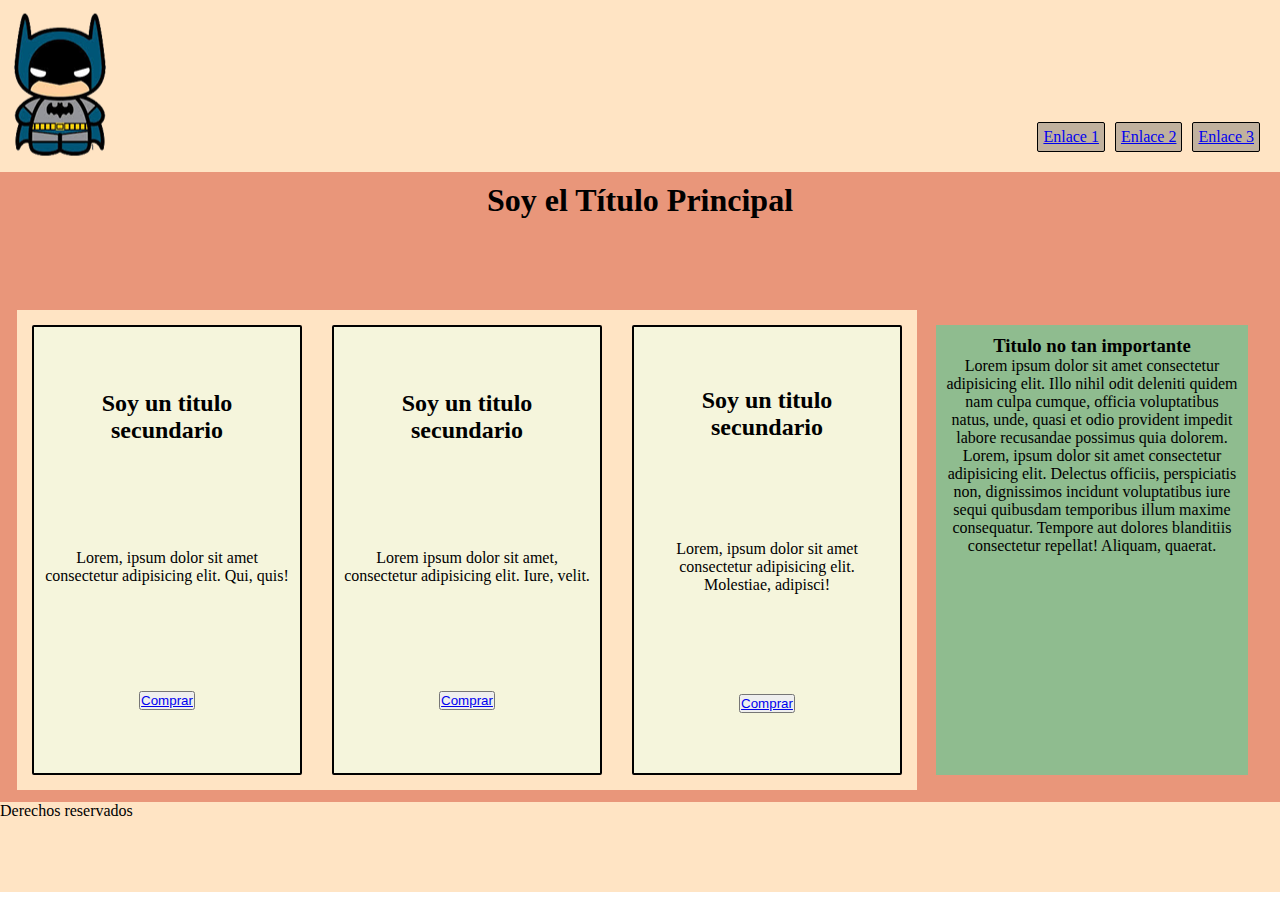
<file: index.html>
<!DOCTYPE html>
<html lang="es">
  <!-- Head  -->
  <head>
    <meta charset="UTF-8" />
    <meta http-equiv="X-UA-Compatible" content="IE=edge" />
    <meta name="viewport" content="width=device-width, initial-scale=1.0" />
    <link rel="stylesheet" href="./css/style.css" />
    <title>Home Resumen</title>
  </head>
  <body>
    <!-- En el body va todo el contenido de la página que se ve (bloque)-->
    <header>
      <!-- header, etiqueta semántica, encierra el encabezado de la página ( Logo - Imagen Portada - Barra navegación ) (Bloque)-->
      <!-- Ipervínculo <a> en imagen logo puede ir sobre imagenes o textos (Linea)-->
      <!-- <img> se usa para insertar imagen, puede ruta relativa o ruta   -->
      <a href="index.html"
        ><img src="./img/logo batman.png" alt="soy un logo"
      /></a>
      <nav>
        <!-- <nav> etiqueta semántica indica barra de navegación (Bloque)-->
        <ul class="navegador1">
          <!-- <ul> Indica una lista desordenada, cada items se indica con <li> Para lista ordenada se usa <ol> (bloque)-->
          <li><a href="./nav/enlace1.html">Enlace 1</a></li>
          <li><a href="./nav/enlace2.html">Enlace 2</a></li>
          <li><a href="./nav/enlace3.html">Enlace 3</a></li>
          <!-- Rutas Realtivas:especifican la ruta de un archivo en su ubicación actual en el servidor o directorio del proyecto -->
        </ul>
      </nav>
    </header>
    <main>
      <!-- <main> etiqueta semántica encierra el contenido principal de la página (Bloque) -->
      <h1>Soy el Título Principal</h1>
      <!-- h1 titulo Principal, solo puede haber 1 (Bloque) -->
      <div class="cajota">
        <div class="cajagrande">
          <article class="caja1">
            <h2>Soy un titulo secundario</h2>
            <p>
              Lorem, ipsum dolor sit amet consectetur adipisicing elit. Qui,
              quis!
            </p>
            <button>
              <a
                href="https://listado.mercadolibre.com.ar/camiseta-de-argentina#D[A:camiseta%20de%20argentina]"
                >Comprar</a
              >
            </button>
            <!-- Rutas Absolutas:Este tipo de rutas especifican la dirección directa al archivo alojado en un servidor (hosting), se debe de escribir la URL completa del archivo -->
          </article>
          <article class="caja1">
            <h2>Soy un titulo secundario</h2>
            <p>
              Lorem ipsum dolor sit amet, consectetur adipisicing elit. Iure,
              velit.
            </p>
            <button>
              <a
                href="https://listado.mercadolibre.com.ar/camiseta-de-argentina#D[A:camiseta%20de%20argentina]"
                >Comprar</a
              >
            </button>
            <!-- Rutas Absolutas:Este tipo de rutas especifican la dirección directa al archivo alojado en un servidor (hosting), se debe de escribir la URL completa del archivo -->
          </article>
          <article class="caja1">
            <h2>Soy un titulo secundario</h2>
            <p>
              Lorem, ipsum dolor sit amet consectetur adipisicing elit.
              Molestiae, adipisci!
            </p>
            <button>
              <a
                href="https://listado.mercadolibre.com.ar/camiseta-de-argentina#D[A:camiseta%20de%20argentina]"
                >Comprar</a
              >
            </button>
            <!-- Rutas Absolutas:Este tipo de rutas especifican la dirección directa al archivo alojado en un servidor (hosting), se debe de escribir la URL completa del archivo -->
          </article>
        </div>
        <aside>
          <h3>Titulo no tan importante</h3>
          <p>
            Lorem ipsum dolor sit amet consectetur adipisicing elit. Illo nihil
            odit deleniti quidem nam culpa cumque, officia voluptatibus natus,
            unde, quasi et odio provident impedit labore recusandae possimus
            quia dolorem. Lorem, ipsum dolor sit amet consectetur adipisicing
            elit. Delectus officiis, perspiciatis non, dignissimos incidunt
            voluptatibus iure sequi quibusdam temporibus illum maxime
            consequatur. Tempore aut dolores blanditiis consectetur repellat!
            Aliquam, quaerat.
          </p>
        </aside>
      </div>
    </main>
    <footer>Derechos reservados</footer>
  </body>
</html>
</file>
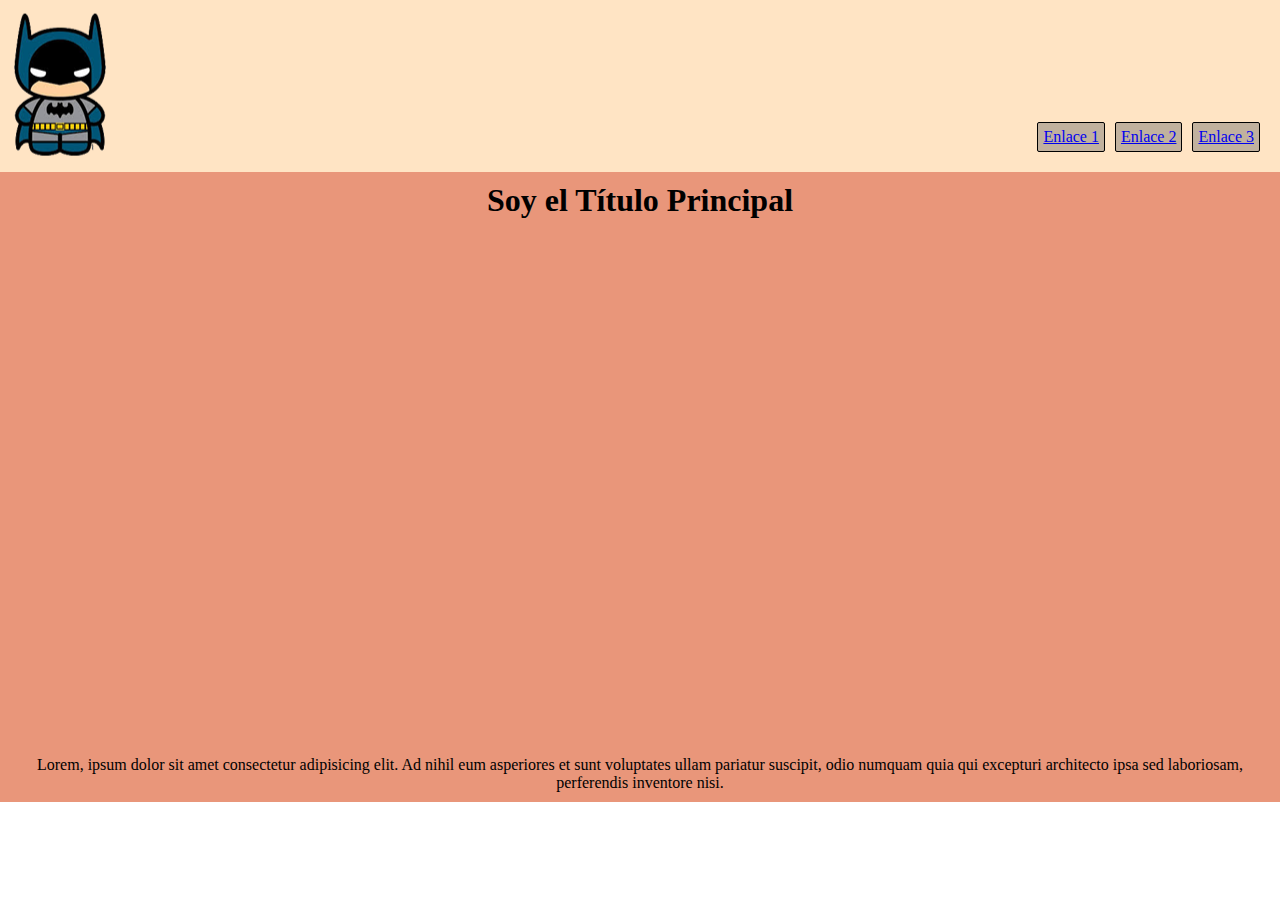
<file: nav/enlace1.html>
<!DOCTYPE html>
<html lang="es">
  <!-- Head  -->
  <head>
    <meta charset="UTF-8" />
    <meta http-equiv="X-UA-Compatible" content="IE=edge" />
    <meta name="viewport" content="width=device-width, initial-scale=1.0" />
    <link rel="stylesheet" href="../css/style.css">
    <title>Enlace 1</title>
  </head>
  <body>
    <!-- En el body va todo el contenido de la página que se ve (bloque)-->
    <header>
      <!-- header, etiqueta semántica, encierra el encabezado de la página ( Logo - Imagen Portada - Barra navegación ) (Bloque)-->
      <!-- Ipervínculo <a> en imagen logo puede ir sobre imagenes o textos (Linea)-->
      <!-- <img> se usa para insertar imagen, puede ruta relativa o ruta   -->
      <a href="../index.html"
        ><img src="../img/logo batman.png" alt="soy un logo"
      /></a>
      <nav>
        <!-- <nav> etiqueta semántica indica barra de navegación (Bloque)-->
        <ul class="navegador1">
          <!-- <ul> Indica una lista desordenada, cada items se indica con <li> Para lista ordenada se usa <ol> (bloque)-->
          <li><a href="./enlace1.html">Enlace 1</a></li>
          <li><a href="./enlace2.html">Enlace 2</a></li>
          <li><a href="./enlace3.html">Enlace 3</a></li>
          <!-- Rutas Realtivas:especifican la ruta de un archivo en su ubicación actual en el servidor o directorio del proyecto -->
        </ul>
      </nav>
    </header>
    <main>
      <!-- <main> etiqueta semántica encierra el contenido principal de la página (Bloque) -->
      <h1>Soy el Título Principal</h1>
      <!-- h1 titulo Principal, solo puede haber 1 (Bloque) -->
      <div>
      <p>
        Lorem, ipsum dolor sit amet consectetur adipisicing elit. Ad nihil eum
        asperiores et sunt voluptates ullam pariatur suscipit, odio numquam quia
        qui excepturi architecto ipsa sed laboriosam, perferendis inventore
        nisi.
      </p>
</file>
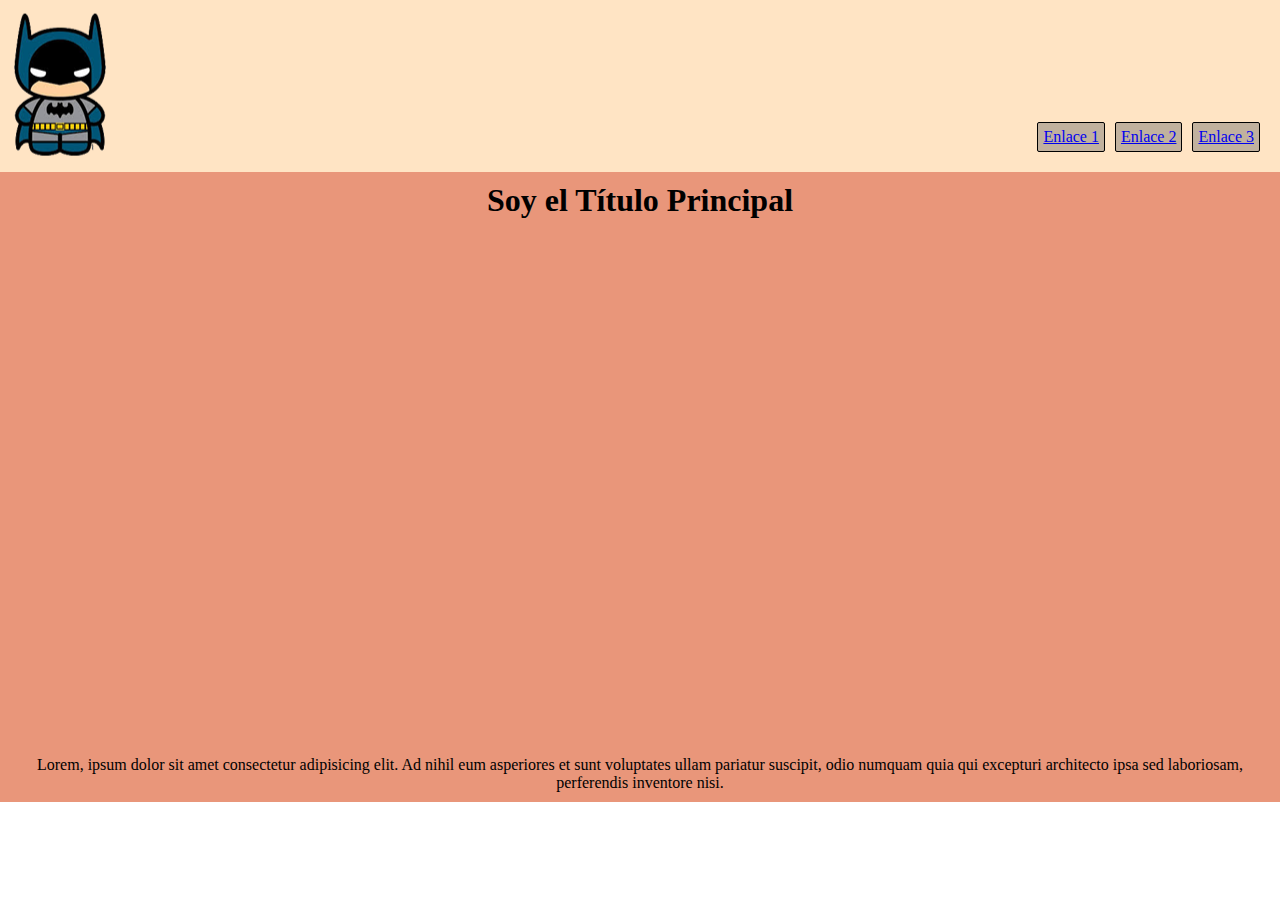
<file: nav/enlace2.html>
<!DOCTYPE html>
<html lang="es">
  <!-- Head  -->
  <head>
    <meta charset="UTF-8" />
    <meta http-equiv="X-UA-Compatible" content="IE=edge" />
    <meta name="viewport" content="width=device-width, initial-scale=1.0" />
    <link rel="stylesheet" href="../css/style.css">
    <title>Enlace 2</title>
  </head>
  <body>
    <!-- En el body va todo el contenido de la página que se ve (bloque)-->
    <header>
        <!-- header, etiqueta semántica, encierra el encabezado de la página ( Logo - Imagen Portada - Barra navegación ) (Bloque)-->
        <!-- Ipervínculo <a> en imagen logo puede ir sobre imagenes o textos (Linea)-->
        <!-- <img> se usa para insertar imagen, puede ruta relativa o ruta   -->
        <a href="../index.html"
        ><img src="../img/logo batman.png" alt="soy un logo"
      /></a>
      <nav>
        <!-- <nav> etiqueta semántica indica barra de navegación (Bloque)-->
        <ul class="navegador1">
          <!-- <ul> Indica una lista desordenada, cada items se indica con <li> Para lista ordenada se usa <ol> (bloque)-->
          <li><a href="./enlace1.html">Enlace 1</a></li>
          <li><a href="./enlace2.html">Enlace 2</a></li>
          <li><a href="./enlace3.html">Enlace 3</a></li>
          <!-- Rutas Realtivas:especifican la ruta de un archivo en su ubicación actual en el servidor o directorio del proyecto -->
        </ul>
      </nav>
      </header>
    <main>
      <!-- <main> etiqueta semántica encierra el contenido principal de la página (Bloque) -->
      <h1>Soy el Título Principal</h1>
      <!-- h1 titulo Principal, solo puede haber 1 (Bloque) -->
      <div>
      <p>
        Lorem, ipsum dolor sit amet consectetur adipisicing elit. Ad nihil eum
        asperiores et sunt voluptates ullam pariatur suscipit, odio numquam quia
        qui excepturi architecto ipsa sed laboriosam, perferendis inventore
        nisi.
      </p>
</file>
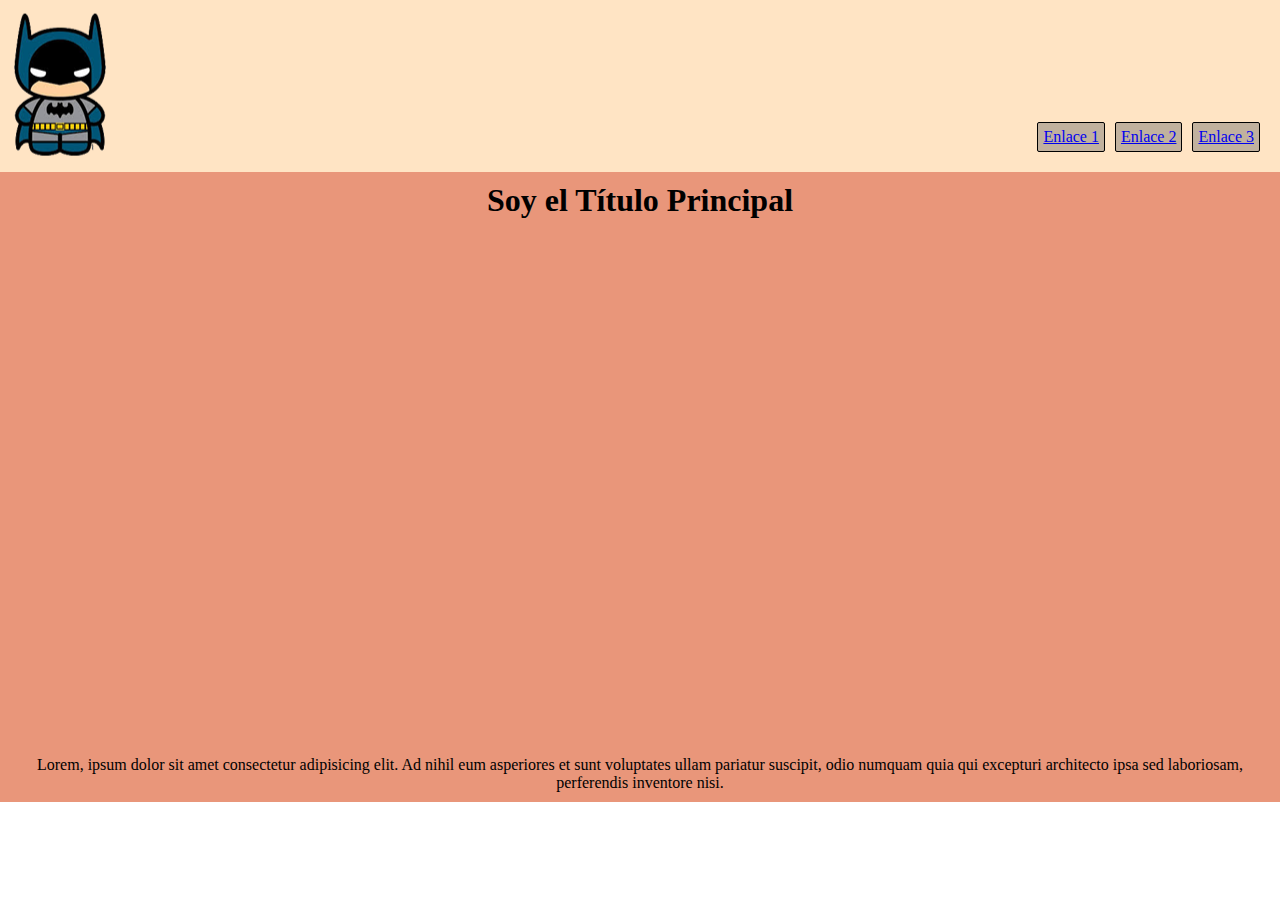
<file: nav/enlace3.html>
<!DOCTYPE html>
<html lang="en">
  <!-- Head  -->
  <head>
    <meta charset="UTF-8" />
    <meta http-equiv="X-UA-Compatible" content="IE=edge" />
    <meta name="viewport" content="width=device-width, initial-scale=1.0" />
    <link rel="stylesheet" href="../css/style.css">
    <title>Enlace 3</title>
  </head>
  <body>
    <!-- En el body va todo el contenido de la página que se ve (bloque)-->
    <header>
        <!-- header, etiqueta semántica, encierra el encabezado de la página ( Logo - Imagen Portada - Barra navegación ) (Bloque)-->
        <!-- Ipervínculo <a> en imagen logo puede ir sobre imagenes o textos (Linea)-->
        <!-- <img> se usa para insertar imagen, puede ruta relativa o ruta   -->
        <a href="../index.html"
        ><img src="../img/logo batman.png" alt="soy un logo"
      /></a>
      <nav>
        <!-- <nav> etiqueta semántica indica barra de navegación (Bloque)-->
        <ul class="navegador1">
          <!-- <ul> Indica una lista desordenada, cada items se indica con <li> Para lista ordenada se usa <ol> (bloque)-->
          <li><a href="./enlace1.html">Enlace 1</a></li>
          <li><a href="./enlace2.html">Enlace 2</a></li>
          <li><a href="./enlace3.html">Enlace 3</a></li>
          <!-- Rutas Realtivas:especifican la ruta de un archivo en su ubicación actual en el servidor o directorio del proyecto -->
        </ul>
      </nav>
      </header>
    <main>
      <!-- <main> etiqueta semántica encierra el contenido principal de la página (Bloque) -->
      <h1>Soy el Título Principal</h1>
      <!-- h1 titulo Principal, solo puede haber 1 (Bloque) -->
      <div>
      <p>
        Lorem, ipsum dolor sit amet consectetur adipisicing elit. Ad nihil eum
        asperiores et sunt voluptates ullam pariatur suscipit, odio numquam quia
        qui excepturi architecto ipsa sed laboriosam, perferendis inventore
        nisi.
      </p>
</file>
<file: css/style.css>
* { 
    padding: 0px;
    margin: 0px;
    box-sizing: border-box;
    list-style: none;
}

header {
    background-color: bisque;
    padding: 10px;
    display: flex;
    justify-content: space-between;
    align-items: flex-end;
}

.navegador1 {
    padding: 5px;
    display: flex;
    justify-content: space-between;
    align-items: flex-end;
}
li {
    margin: 5px;
    padding: 5px;
    background-color: rgba(105, 105, 105, 0.411);
    border:solid 1px;
    border-radius: 2px;
}
main {
    padding: 10px 15px;
    background-color: darksalmon;
    height: 70vh;
    display: flex;
    flex-direction: column;
    justify-content: space-between;
    align-items: center;
    text-align: center;
}
.cajota{
    display: flex;
    justify-content: space-around;
}
.cajagrande {
    background-color: bisque;
    display: flex;
    justify-content: space-around;
    align-items: center;
    border: solid 2px darksalmon;
}
.caja1 {
    padding: 10px;
    margin:15px;
    background-color: beige;
    border: solid 2px;
    border-radius: 2px;
    display: flex;
    flex-direction: column;
    justify-content: space-around;
    align-items: center;
    width: 30vh;
    height: 50vh;
    text-align: center;
}
footer {
    background-color: bisque;
    height:10vh;
}
aside {
    background-color: darkseagreen;
    border: solid 2px darksalmon;
    margin: 15px;
    padding: 10px;
    text-align: center;
    
}
</file>
